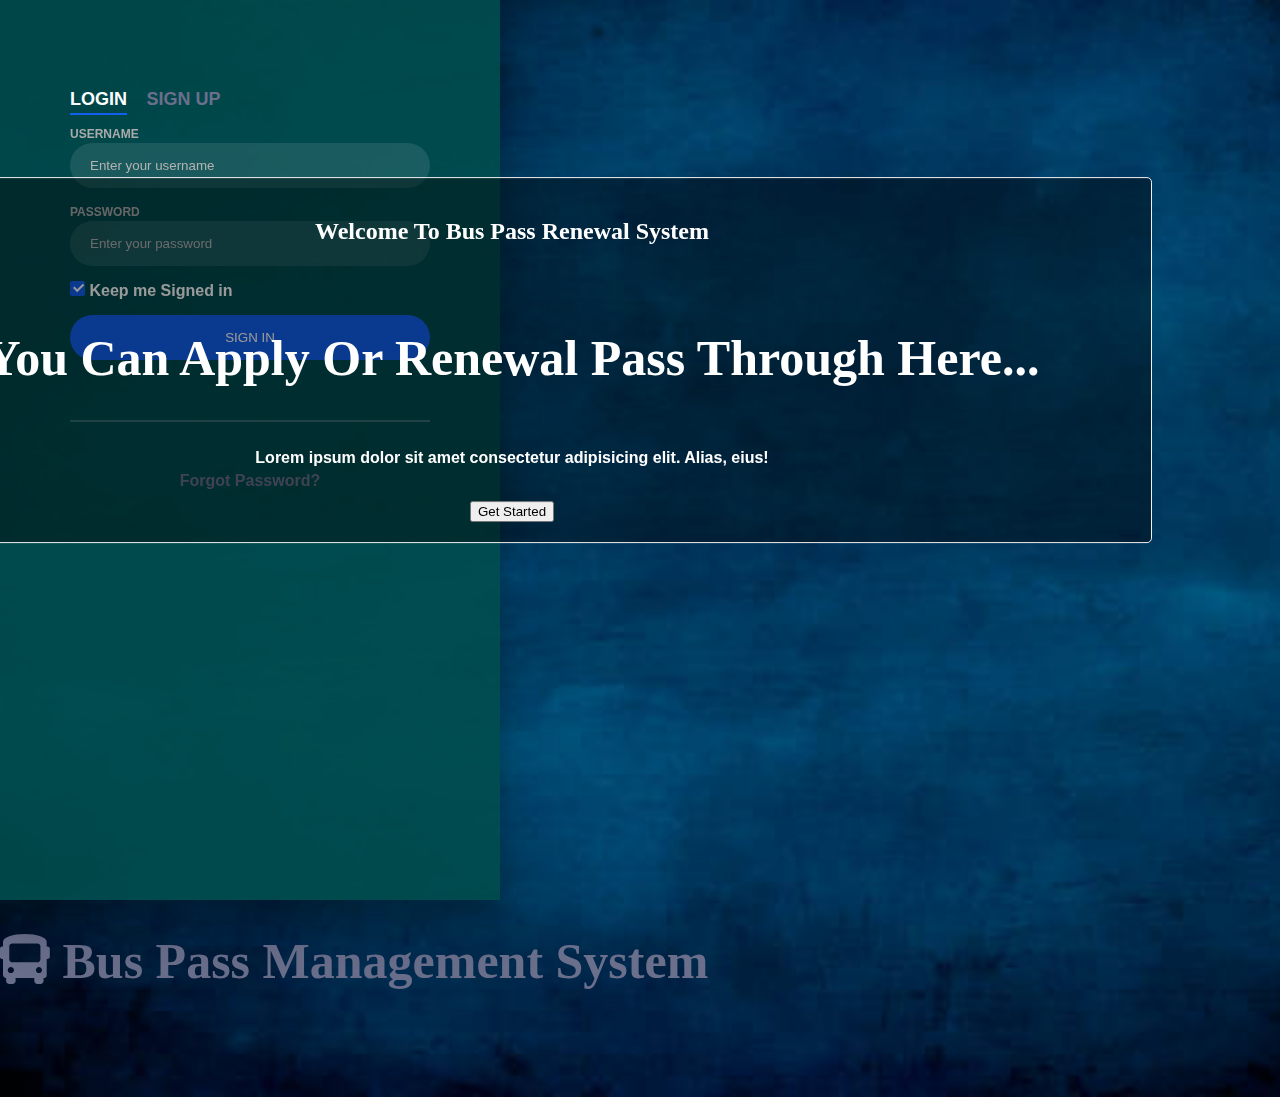
<file: bus pass management/index.html>
<!DOCTYPE html>
<html lang="en">
<head>
    <meta charset="UTF-8">
    <meta http-equiv="X-UA-Compatible" content="IE=edge">
    <meta name="viewport" content="width=device-width, initial-scale=1.0">
    <link rel="stylesheet" href="https://cdn.jsdelivr.net/npm/bootstrap@4.6.0/dist/css/bootstrap.min.css" integrity="sha384-B0vP5xmATw1+K9KRQjQERJvTumQW0nPEzvF6L/Z6nronJ3oUOFUFpCjEUQouq2+l" crossorigin="anonymous">
    <link rel="stylesheet" href="https://use.fontawesome.com/releases/v5.8.1/css/all.css">
    <link rel="stylesheet" href="login.css">

    <title>Index</title>
</head>
<body>
    <div class="container-fluid mt-4">
    <div class="row">
        <div class="col-md-6 p-0">
            <div class="card mt-4">
                <div class="login-box m-0">
                    <div class="login-snip"> <input id="tab-1" type="radio" name="tab" class="sign-in" checked><label for="tab-1" class="tab">Login</label> <input id="tab-2" type="radio" name="tab" class="sign-up"><label for="tab-2" class="tab">Sign Up</label>
                        <div class="login-space">
                            <div class="login" id="">
                                <div class="group"> <label for="user" class="label">Username</label> <input id="user" type="text" class="input" placeholder="Enter your username"> </div>
                                <div class="group"> <label for="pass" class="label">Password</label> <input id="pass" type="password" class="input" data-type="password" placeholder="Enter your password"> </div>
                                <div class="group"> <input id="check" type="checkbox" class="check" checked> <label for="check"><span class="icon"></span> Keep me Signed in</label> </div>
                                <div class="group"> 
                                    <!-- <a href="home.html" type="button">Sign In</a> -->
                                    <input type="submit" class="button" value="Sign In"> </div>
                                <div class="hr"></div>
                                <div class="foot"> <a href="#">Forgot Password?</a> </div>
                            </div>
                            <div class="sign-up-form">
                                <div class="group"> <label for="user" class="label">Username</label> <input id="user" type="text" class="input" placeholder="Create your Username"> </div>
                                <div class="group"> <label for="pass" class="label">Password</label> <input id="pass" type="password" class="input" data-type="password" placeholder="Create your password"> </div>
                                <div class="group"> <label for="Email" class="label">Email Address</label> <input id="pass" type="text" class="input" placeholder="Enter your email address"> </div>
                                <div class="group"> <label for="Qualification" class="label">Qualification</label> <input id="name" type="Qualification" class="input" placeholder="Enter your Qualification"> </div>
                                <div class="group"> <label for="Mobile" class="label">Mobile Number</label> <input id="pass" type="integer" class="input" placeholder="Enter your Mobile Number"> </div>
                                <div class="group"> <label for="Gender" class="label">Gender</label> <input id="pass" type="Gender" class="input" placeholder="Enter your Gender"> </div>
                                <div class="group"> <label for="Age" class="label">DOB</label> <input id="pass" type="DOB" class="input" placeholder="Enter your Date of Birth"> </div>
                                <div class="group"> <input type="submit" class="button" id="" value="Sign Up"> </div>
                                <div class="hr"></div>
                                <!-- <div class="foot"> <label for="tab-1">Already Member?</label> </div> -->
                            </div>
                        </div>
                    </div>
                </div>
            </div>
        </div>
        <div class="col-md-6 mt-5">
            <h1 class="text-light fas fa-bus" style="font-size: 50px;"> Bus Pass Management System</h1>
            <div class="container bg">
            <!-- <div class="card mt-5" > -->
                <div class="bg-text mt-5">
                    <h2 class="text-danger fas"> Welcome To Bus Pass Renewal System </h2><br><br><br>
                    <h1 style="font-size:50px" class="text-secondary fas" >You Can Apply Or Renewal Pass Through Here...</h1><br><br>
                    <p class="text-secondary">Lorem ipsum dolor sit amet consectetur adipisicing elit. Alias, eius!</p>
                   <br>
                    <button class="btn btn-outline-secondary btn-lg text-white" herf="#">Get Started</button>
                </div>
            </div>
        </div>
    </div>
    </div> 
</div>

<script src="https://code.jquery.com/jquery-3.5.1.slim.min.js" integrity="sha384-DfXdz2htPH0lsSSs5nCTpuj/zy4C+OGpamoFVy38MVBnE+IbbVYUew+OrCXaRkfj" crossorigin="anonymous"></script>
<script src="https://cdn.jsdelivr.net/npm/popper.js@1.16.1/dist/umd/popper.min.js" integrity="sha384-9/reFTGAW83EW2RDu2S0VKaIzap3H66lZH81PoYlFhbGU+6BZp6G7niu735Sk7lN" crossorigin="anonymous"></script>
<script src="https://cdn.jsdelivr.net/npm/bootstrap@4.6.0/dist/js/bootstrap.min.js" integrity="sha384-+YQ4JLhjyBLPDQt//I+STsc9iw4uQqACwlvpslubQzn4u2UU2UFM80nGisd026JF" crossorigin="anonymous"></script>

</body>
</html>
</file>
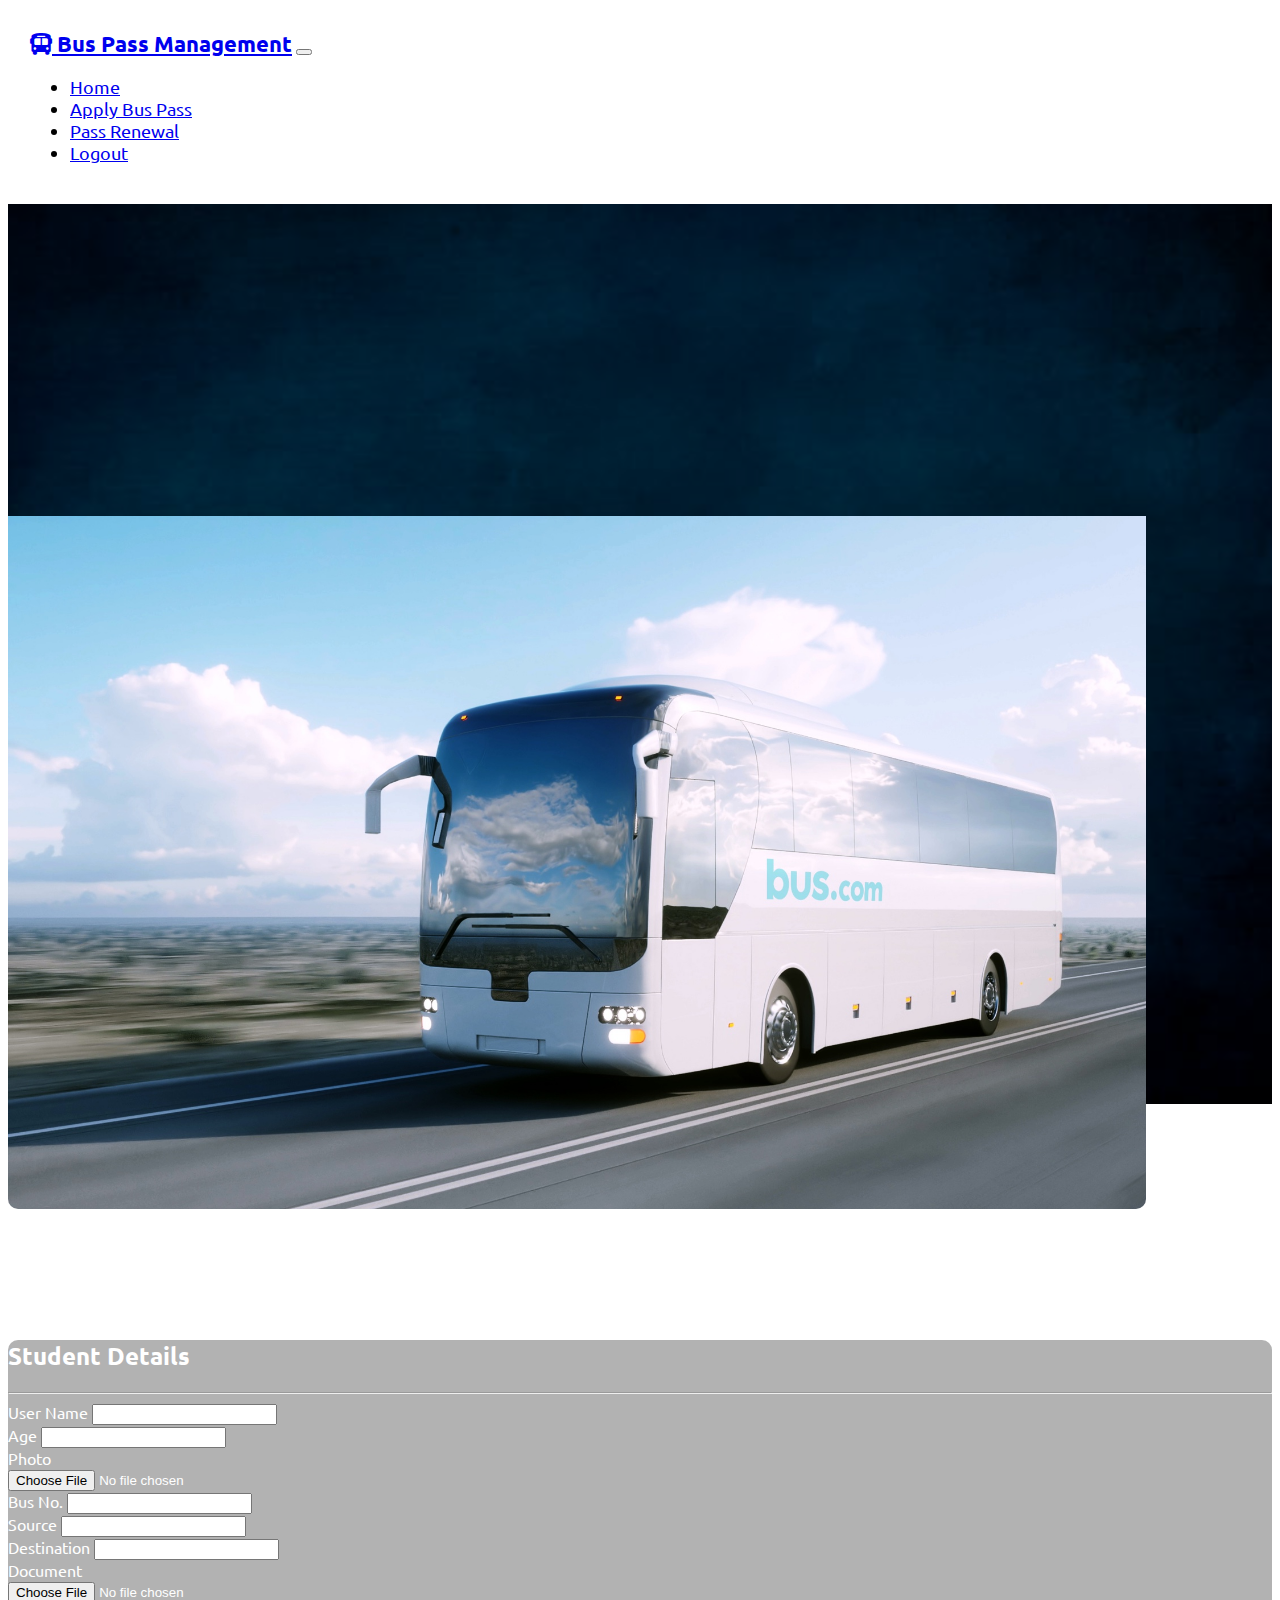
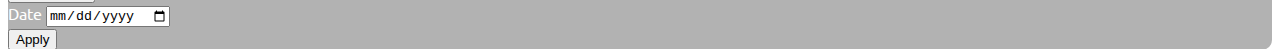
<file: bus pass management/applyBusPass.html>
<!DOCTYPE html>
<html lang="en">
<head>
    <meta charset="UTF-8">
    <meta http-equiv="X-UA-Compatible" content="IE=edge">
    <meta name="viewport" content="width=device-width, initial-scale=1.0">
    <title>Apply</title>

    <link rel="stylesheet" href="https://cdn.jsdelivr.net/npm/bootstrap@4.6.0/dist/css/bootstrap.min.css" integrity="sha384-B0vP5xmATw1+K9KRQjQERJvTumQW0nPEzvF6L/Z6nronJ3oUOFUFpCjEUQouq2+l" crossorigin="anonymous">
    <link rel="stylesheet" href="https://use.fontawesome.com/releases/v5.8.1/css/all.css">
    <link rel="stylesheet" href="styles.css">
</head>
<body>
    <nav class="navbar navbar-expand-sm scrolling-navbar navbar-dark fixed-top">
        <div class="container">
            <a href="#" class="nav-brand text-light">
                <i class="fas fa-bus-alt"></i> Bus Pass Management</a>
            <button class="navbar-toggler" data-toggle="collapse" data-target="#ui-navbar">
                <span class="navbar-toggler-icon"></span>
            </button>

            <div class="collapse navbar-collapse" id="ui-navbar">
                <ul class="navbar-nav ml-auto">
                    <li class="nav-item px-2">
                        <a class="nav-link" href="home.html">Home</a>
                    </li>
                    <li class="nav-item px-2">
                        <a class="nav-link" href="applyBusPass.html">Apply Bus Pass</a>
                    </li>
                    <li class="nav-item px-2">
                        <a class="nav-link" href="renewal.html">Pass Renewal</a>
                    </li>
                    <li class="nav-item px-2">
                        <a class="nav-link" href="index.html">Logout</a>
                    </li>
                </ul>
            </div>
        </div>
    </nav>
   
    <div class="landing-div" id="home">
        <div class="landing-wrapper h-100">
            <div class="container">
                <div class="row">
                    <div class="col-md-6">
                        <img src="img/bus.jpg" alt="" class="rounded-lg bus" width="90%" >
                    </div>
                    <div class="col-md-6 mb-4">
                        <div class="card card-login login">
                        <div class="card-body">
                            <h2 class="login-card-description text-center">Student Details</h2>
                            <hr>
                            <form action="#">
                                <div class="form-group">
                                    <label for="user id">User Name</label>
                                    <input type="user name" name="user name" id="user name" class="form-control"> 
                                </div>
                                <div class="form-group">
                                    <label for="age">Age</label>
                                    <input type="number" name="ageId" id="ageId" class="form-control">
                                </div>
                                <div class="form-group">
                                    <label for="photo">Photo</label>
                                    <br>
                                    <input type="file" name="photo" id="photo">
                                </div>
                                <div class="form-group">
                                    <label for="pass">Bus No.</label>
                                    <input type="text" name="busNo" id="busNo" class="form-control">
                                </div>
                                <div class="form-group">
                                    <label for="source">Source</label>
                                    <input type="text" name="source" id="source" class="form-control">
                                </div>
                                <div class="form-group">
                                    <label for="destination">Destination</label>
                                    <input type="text" name="destination" id="destination" class="form-control">
                                </div>
                                <div class="form-group">
                                    <label for="document">Document</label><br>
                                    <input type="file" name="document" id="document">
                                </div>
                                <div class="form-group">
                                    <label for="date">Date</label>
                                    <input type="date" name="date" id="date" class="form-control">
                                </div>
                                <button class="btn btn-dark text-white">Apply</button>
                            </form>
                        </div>
                    </div>
                    </div>
                </div>
            </div>
        </div>
    </div> 

    

    <!-- <footer class="bg-dark text-center">
        <div class="container p-3">
            Copyrights &copy 2021. No right Reserved
        </div>
    </footer> -->

    <script src="https://code.jquery.com/jquery-3.5.1.slim.min.js" integrity="sha384-DfXdz2htPH0lsSSs5nCTpuj/zy4C+OGpamoFVy38MVBnE+IbbVYUew+OrCXaRkfj" crossorigin="anonymous"></script>
    <script src="https://cdn.jsdelivr.net/npm/popper.js@1.16.1/dist/umd/popper.min.js" integrity="sha384-9/reFTGAW83EW2RDu2S0VKaIzap3H66lZH81PoYlFhbGU+6BZp6G7niu735Sk7lN" crossorigin="anonymous"></script>
    <script src="https://cdn.jsdelivr.net/npm/bootstrap@4.6.0/dist/js/bootstrap.min.js" integrity="sha384-+YQ4JLhjyBLPDQt//I+STsc9iw4uQqACwlvpslubQzn4u2UU2UFM80nGisd026JF" crossorigin="anonymous"></script>
</body>
</html>
</file>
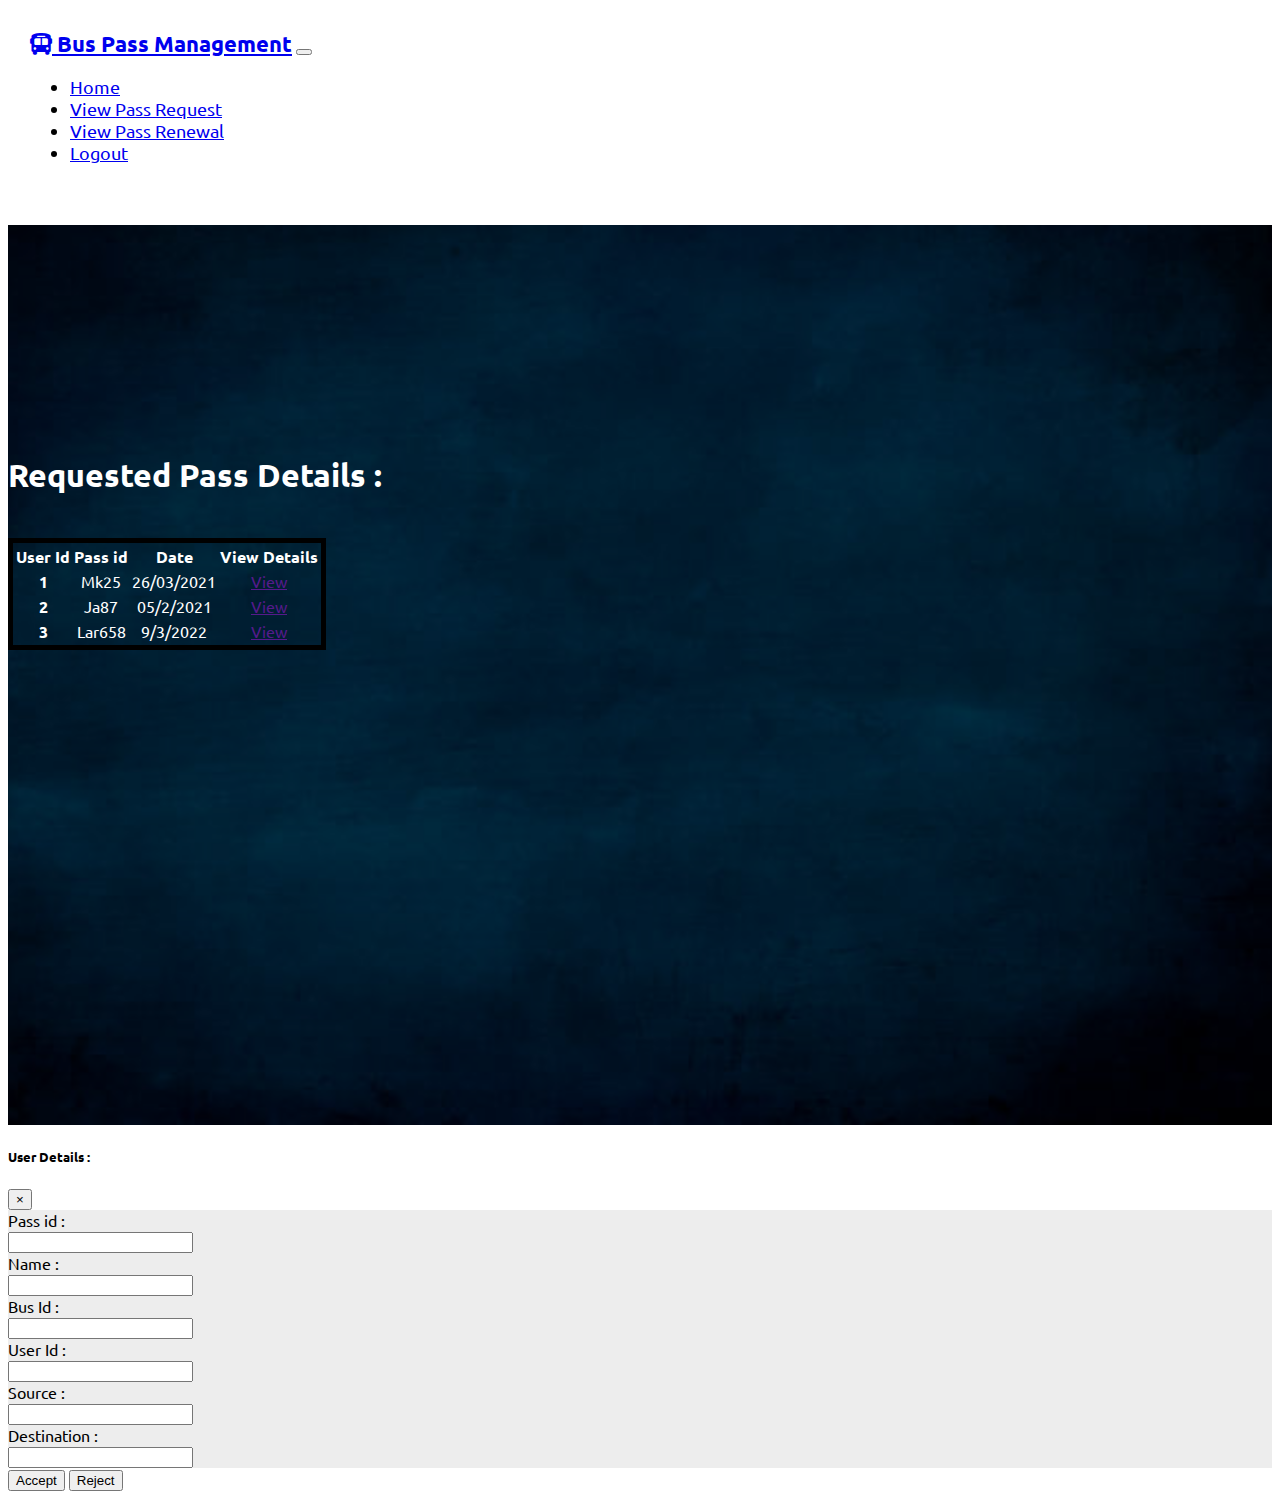
<file: bus pass management/vpass.html>
<!DOCTYPE html>
<html lang="en">
<head>
    <meta charset="UTF-8">
    <meta http-equiv="X-UA-Compatible" content="IE=edge">
    <meta name="viewport" content="width=device-width, initial-scale=1.0">
    <title>Admin | Requests</title>

    <link rel="stylesheet" href="https://cdn.jsdelivr.net/npm/bootstrap@4.6.0/dist/css/bootstrap.min.css" integrity="sha384-B0vP5xmATw1+K9KRQjQERJvTumQW0nPEzvF6L/Z6nronJ3oUOFUFpCjEUQouq2+l" crossorigin="anonymous">
    <link rel="stylesheet" href="https://use.fontawesome.com/releases/v5.8.1/css/all.css">
    <link rel="stylesheet" href="styles.css">
</head>
<body>
    <nav class="navbar navbar-expand-sm scrolling-navbar navbar-dark fixed-top ">
        <div class="container">
            <a href="#" class="nav-brand text-light">
                <i class="fas fa-bus-alt"></i> Bus Pass Management</a>
            <button class="navbar-toggler" data-toggle="collapse" data-target="#ui-navbar">
                <span class="navbar-toggler-icon"></span>
            </button>

            <div class="collapse navbar-collapse" id="ui-navbar">
                <ul class="navbar-nav ml-auto">
                    <li class="nav-item px-2">
                        <a class="nav-link" href="ahome.html">Home</a>
                    </li>
                    <li class="nav-item px-2">
                        <a class="nav-link" href="vpass.html">View Pass Request</a>
                    </li>
                    <li class="nav-item px-2">
                        <a class="nav-link" href="vrenewal.html">View Pass Renewal</a>
                    </li>
                    <li class="nav-item px-2">
                        <a class="nav-link" href="index.html">Logout</a>
                    </li>
                </ul>
            </div>
        </div>
    </nav>


    <div class="landing-div" id="home">
        <div class="landing-wrapper">
                <div class="container pt-5">
                   <h1 class="text">Requested Pass Details :</h1><br>
                   <table class="table table-bordered table-hover table-dark">
                    <thead class="thead-dark">
                      <tr>
                        <th scope="col" class="text-warning">User Id</th>
                        <th scope="col" class="text-warning">Pass id</th>
                        <th scope="col" class="text-warning">Date</th>
                        <th scope="col" class="text-warning">View Details</th>
                      </tr>
                    </thead>
                    <tbody>
                      <tr>
                        <th scope="row">1</th>
                        <td>Mk25</td>
                        <td>26/03/2021</td>
                        <td><a href="" data-toggle="modal" data-target="#modal1">View</a></td>
                      </tr>
                      <tr>
                        <th scope="row">2</th>
                        <td>Ja87</td>
                        <td>05/2/2021</td>
                        <td><a href="" id="">View</a></td>
                      </tr>
                      <tr>
                        <th scope="row">3</th>
                        <td>Lar658</td>
                        <td>9/3/2022</td>
                        <td><a href="" id="">View</a></td>
                      </tr>
                    </tbody>
                  </table>
                </div>
        </div>
    </div> 
   
    <div class="modal mt-5" tabindex="-1" id="modal1">
        <div class="modal-dialog modal-lg">
          <div class="modal-content">
            <div class="modal-header">
              <h5 class="modal-title font-weight-bolder">User Details :</h5>
              <button type="button" class="close" data-dismiss="modal" aria-label="Close">
                <span aria-hidden="true">&times;</span>
              </button>
            </div>
            <div class="modal-body">
                <div class="container">
                    <div class="card-view text-justify p-3">

                    <form>
                        <div class="form-group row">
                        <label for="passId" class="col-sm-2 col-form-label">Pass id :</label>
                        <div class="col-sm-10">
                            <input type="text" class="form-control" id="passId">
                        </div>
                        </div>
                        <div class="form-group row">
                        <label for="name" class="col-sm-2 col-form-label">Name :</label>
                        <div class="col-sm-10">
                            <input type="text" class="form-control" id="name">
                        </div>
                        </div>
                        <div class="form-group row">
                            <label for="busId" class="col-sm-2 col-form-label">Bus Id :</label>
                            <div class="col-sm-10">
                            <input type="text" class="form-control" id="busId">
                            </div>
                        </div>
                        <div class="form-group row">
                            <label for="userId" class="col-sm-2 col-form-label">User Id :</label>
                            <div class="col-sm-10">
                            <input type="text" class="form-control" id="userId">
                            </div>
                        </div>
                        <div class="form-group row">
                            <label for="source" class="col-sm-2 col-form-label">Source :</label>
                            <div class="col-sm-10">
                            <input type="text" class="form-control" id="source">
                            </div>
                        </div>
                        <div class="form-group row">
                            <label for="destination" class="col-sm-2 col-form-label">Destination :</label>
                            <div class="col-sm-10">
                            <input type="text" class="form-control" id="destination">
                            </div>
                        </div>
                    </form>
                                          
                </div>
            </div>
            </div>
            <div class="modal-footer">
              <button type="button" class="btn btn-secondary" data-dismiss="modal">Accept</button>
              <button type="button" class="btn btn-secondary">Reject</button>
            </div>
          </div>
        </div>
      </div>


    <script src="https://code.jquery.com/jquery-3.5.1.slim.min.js" integrity="sha384-DfXdz2htPH0lsSSs5nCTpuj/zy4C+OGpamoFVy38MVBnE+IbbVYUew+OrCXaRkfj" crossorigin="anonymous"></script>
    <script src="https://cdn.jsdelivr.net/npm/popper.js@1.16.1/dist/umd/popper.min.js" integrity="sha384-9/reFTGAW83EW2RDu2S0VKaIzap3H66lZH81PoYlFhbGU+6BZp6G7niu735Sk7lN" crossorigin="anonymous"></script>
    <script src="https://cdn.jsdelivr.net/npm/bootstrap@4.6.0/dist/js/bootstrap.min.js" integrity="sha384-+YQ4JLhjyBLPDQt//I+STsc9iw4uQqACwlvpslubQzn4u2UU2UFM80nGisd026JF" crossorigin="anonymous"></script>
</body>
</html>
</file>
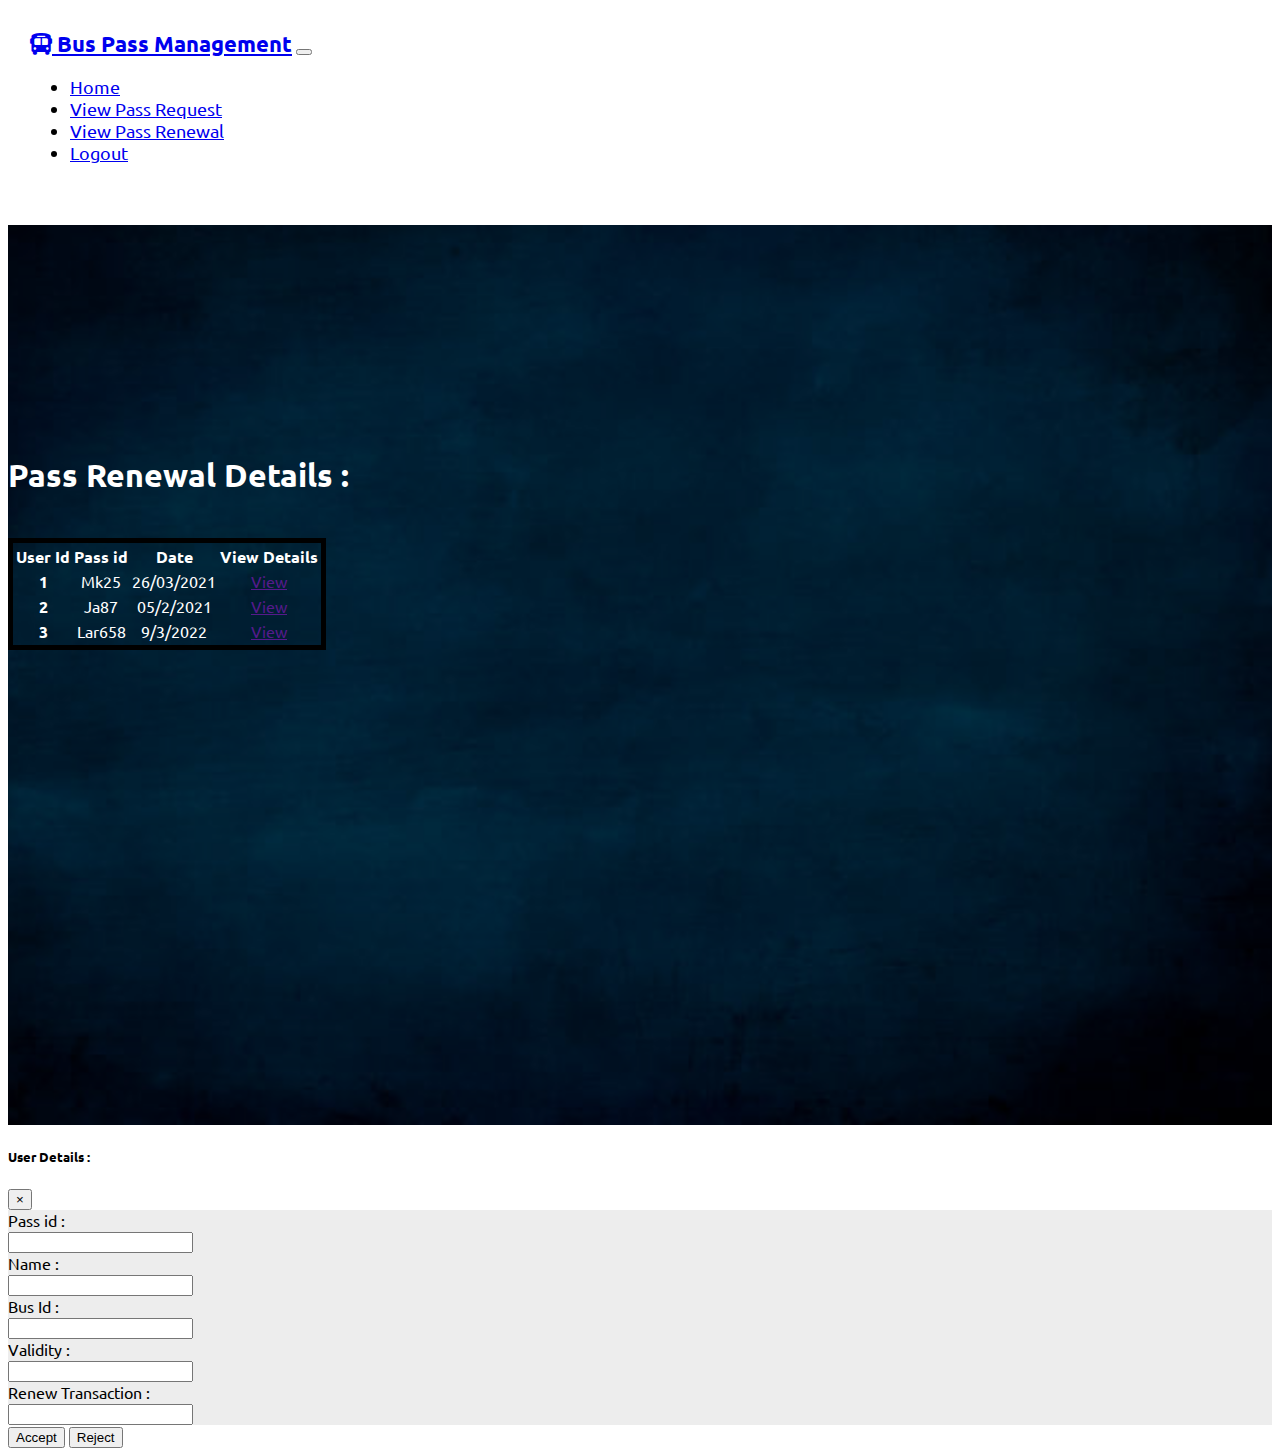
<file: bus pass management/vrenewal.html>
<!DOCTYPE html>
<html lang="en">
<head>
    <meta charset="UTF-8">
    <meta http-equiv="X-UA-Compatible" content="IE=edge">
    <meta name="viewport" content="width=device-width, initial-scale=1.0">
    <title>Admin | Renewal</title>

    <link rel="stylesheet" href="https://cdn.jsdelivr.net/npm/bootstrap@4.6.0/dist/css/bootstrap.min.css" integrity="sha384-B0vP5xmATw1+K9KRQjQERJvTumQW0nPEzvF6L/Z6nronJ3oUOFUFpCjEUQouq2+l" crossorigin="anonymous">
    <link rel="stylesheet" href="https://use.fontawesome.com/releases/v5.8.1/css/all.css">
    <link rel="stylesheet" href="styles.css">
</head>
<body>
    <nav class="navbar navbar-expand-sm scrolling-navbar navbar-dark fixed-top ">
        <div class="container">
            <a href="#" class="nav-brand text-light">
                <i class="fas fa-bus-alt"></i> Bus Pass Management</a>
            <button class="navbar-toggler" data-toggle="collapse" data-target="#ui-navbar">
                <span class="navbar-toggler-icon"></span>
            </button>

            <div class="collapse navbar-collapse" id="ui-navbar">
                <ul class="navbar-nav ml-auto">
                    <li class="nav-item px-2">
                        <a class="nav-link" href="ahome.html">Home</a>
                    </li>
                    <li class="nav-item px-2">
                        <a class="nav-link" href="vpass.html">View Pass Request</a>
                    </li>
                    <li class="nav-item px-2">
                        <a class="nav-link" href="vrenewal.html">View Pass Renewal</a>
                    </li>
                    <li class="nav-item px-2">
                        <a class="nav-link" href="index.html">Logout</a>
                    </li>
                </ul>
            </div>
        </div>
    </nav>


    <div class="landing-div" id="home">
        <div class="landing-wrapper">
                <div class="container pt-5">
                   <h1 class="text">Pass Renewal Details :</h1><br>
                   <table class="table table-bordered table-hover table-dark">
                    <thead class="thead-dark">
                      <tr>
                        <th scope="col" class="text-warning">User Id</th>
                        <th scope="col" class="text-warning">Pass id</th>
                        <th scope="col" class="text-warning">Date</th>
                        <th scope="col" class="text-warning">View Details</th>
                      </tr>
                    </thead>
                    <tbody>
                      <tr>
                        <th scope="row">1</th>
                        <td>Mk25</td>
                        <td>26/03/2021</td>
                        <td><a href="" data-toggle="modal" data-target="#modal1">View</a></td>
                      </tr>
                      <tr>
                        <th scope="row">2</th>
                        <td>Ja87</td>
                        <td>05/2/2021</td>
                        <td><a href="" id="">View</a></td>
                      </tr>
                      <tr>
                        <th scope="row">3</th>
                        <td>Lar658</td>
                        <td>9/3/2022</td>
                        <td><a href="" id="">View</a></td>
                      </tr>
                    </tbody>
                  </table>
                </div>
        </div>
    </div> 
   
    <div class="modal mt-5" tabindex="-1" id="modal1">
        <div class="modal-dialog modal-lg">
          <div class="modal-content">
            <div class="modal-header">
              <h5 class="modal-title font-weight-bolder">User Details :</h5>
              <button type="button" class="close" data-dismiss="modal" aria-label="Close">
                <span aria-hidden="true">&times;</span>
              </button>
            </div>
            <div class="modal-body">
                <div class="container">
                    <div class="card-view text-justify p-3">

                    <form>
                        <div class="form-group row">
                        <label for="passId" class="col-sm-2 col-form-label">Pass id :</label>
                        <div class="col-sm-10">
                            <input type="text" class="form-control" id="passId">
                        </div>
                        </div>
                        <div class="form-group row">
                        <label for="name" class="col-sm-2 col-form-label">Name :</label>
                        <div class="col-sm-10">
                            <input type="text" class="form-control" id="name">
                        </div>
                        </div>
                        <div class="form-group row">
                            <label for="busId" class="col-sm-2 col-form-label">Bus Id :</label>
                            <div class="col-sm-10">
                            <input type="text" class="form-control" id="busId">
                            </div>
                        </div>
                        <div class="form-group row">
                            <label for="validity" class="col-sm-2 col-form-label">Validity :</label>
                            <div class="col-sm-10">
                            <input type="text" class="form-control" id="validity">
                            </div>
                        </div>
                        <div class="form-group row">
                            <label for="busId" class="col-sm-2 col-form-label">Renew Transaction :</label>
                            <div class="col-sm-10">
                            <input type="text" class="form-control" id="busId">
                            </div>
                        </div>
                    </form>
                                          
                </div>
            </div>
            </div>
            <div class="modal-footer">
              <button type="button" class="btn btn-secondary" data-dismiss="modal">Accept</button>
              <button type="button" class="btn btn-secondary">Reject</button>
            </div>
          </div>
        </div>
      </div>


    <script src="https://code.jquery.com/jquery-3.5.1.slim.min.js" integrity="sha384-DfXdz2htPH0lsSSs5nCTpuj/zy4C+OGpamoFVy38MVBnE+IbbVYUew+OrCXaRkfj" crossorigin="anonymous"></script>
    <script src="https://cdn.jsdelivr.net/npm/popper.js@1.16.1/dist/umd/popper.min.js" integrity="sha384-9/reFTGAW83EW2RDu2S0VKaIzap3H66lZH81PoYlFhbGU+6BZp6G7niu735Sk7lN" crossorigin="anonymous"></script>
    <script src="https://cdn.jsdelivr.net/npm/bootstrap@4.6.0/dist/js/bootstrap.min.js" integrity="sha384-+YQ4JLhjyBLPDQt//I+STsc9iw4uQqACwlvpslubQzn4u2UU2UFM80nGisd026JF" crossorigin="anonymous"></script>
</body>
</html>
</file>
<file: bus pass management/login.css>
body {
    margin: 0;
    color: #6a6f8c;
    background: #c8c8c8;
    font: 600 16px/18px 'Open Sans', sans-serif;

    background-image: url(img/download.jpg);
    background-size: cover;
        /* background: url(https://images.unsplash.com/photo-1507208773393-40d9fc670acf?ixlib=rb-1.2.1&ixid=eyJhcHBfaWQiOjEyMDd9&auto=format&fit=crop&w=1268&q=80) no-repeat center; */
}

.login-box {
    width: 100%;
    margin: auto;
    max-width: 600px;
    min-height: 900px;
    position: relative;
    background: url(https://images.unsplash.com/photo-1507208773393-40d9fc670acf?ixlib=rb-1.2.1&ixid=eyJhcHBfaWQiOjEyMDd9&auto=format&fit=crop&w=1268&q=80) no-repeat center;
    box-shadow: 0 20px 25px 0 rgba(0, 0, 0, .24), 0 20px 75px 0 rgba(0, 0, 0, .19)
}

.login-snip {
    width: 100%;
    height: 100%;
    position: absolute;
    padding: 90px 70px 50px 70px;
    background: rgba(0, 77, 77, .9);
}

.login-snip .login,
.login-snip .sign-up-form {
    top: 0;
    left: 0;
    right: 0;
    bottom: 0;
    position: absolute;
    transform: rotateY(180deg);
    backface-visibility: hidden;
    transition: all .4s linear;
}

.login-snip .sign-in,
.login-snip .sign-up,
.login-space .group .check {
    display: none
}

.login-snip .tab,
.login-space .group .label,
.login-space .group .button {
    text-transform: uppercase
}

.login-snip .tab {
    font-size: 18px;
    margin-right: 15px;
    padding-bottom: 5px;
    margin: 0 15px 10px 0;
    display: inline-block;
    border-bottom: 2px solid transparent;
}

.login-snip .sign-in:checked+.tab,
.login-snip .sign-up:checked+.tab {
    color: #fff;
    border-color: #1161ee;
}

.login-space {
    min-height: 345px;
    position: relative;
    perspective: 1000px;
    transform-style: preserve-3d;
}

.login-space .group {
    margin-bottom: 15px;
}

.login-space .group .label,
.login-space .group .input,
.login-space .group .button {
    width: 100%;
    color: #fff;
    display: block
}

.login-space .group .input,
.login-space .group .button {
    border: none;
    padding: 15px 20px;
    border-radius: 25px;
    background: rgba(255, 255, 255, .1)
}

.login-space .group input[data-type="password"] {
    /* text-security: circle; */
    -webkit-text-security: circle
}

.login-space .group .label {
    color: #aaa;
    font-size: 12px
}

.login-space .group .button {
    background: #1161ee
}

.login-space .group label .icon {
    width: 15px;
    height: 15px;
    border-radius: 2px;
    position: relative;
    display: inline-block;
    background: rgba(255, 255, 255, .1)
}

.login-space .group label .icon:before,
.login-space .group label .icon:after {
    content: '';
    width: 10px;
    height: 2px;
    background: #fff;
    position: absolute;
    transition: all .2s ease-in-out 0s
}

.login-space .group label .icon:before {
    left: 3px;
    width: 5px;
    bottom: 6px;
    transform: scale(0) rotate(0)
}

.login-space .group label .icon:after {
    top: 6px;
    right: 0;
    transform: scale(0) rotate(0)
}

.login-space .group .check:checked+label {
    color: #fff
}

.login-space .group .check:checked+label .icon {
    background: #1161ee
}

.login-space .group .check:checked+label .icon:before {
    transform: scale(1) rotate(45deg)
}

.login-space .group .check:checked+label .icon:after {
    transform: scale(1) rotate(-45deg)
}

.login-snip .sign-in:checked+.tab+.sign-up+.tab+.login-space .login {
    transform: rotate(0)
}

.login-snip .sign-up:checked+.tab+.login-space .sign-up-form {
    transform: rotate(0)
}

*,
:after,
:before {
    box-sizing: border-box
}

.clearfix:after,
.clearfix:before {
    content: '';
    display: table
}

.clearfix:after {
    clear: both;
    display: block
}

a {
    color: inherit;
    text-decoration: none
}

.hr {
    height: 2px;
    margin: 60px 0 50px 0;
    background: rgba(255, 255, 255, .2)
}

.foot {
    text-align: center
}

.card {
    width: 500px;
    left: 100px;

}

::placeholder {
    color: #b3b3b3
}

.bg {
    padding: 80px 120px 0 0 ;
    width: 100%;
    height: 80px;
    box-shadow: darkgray;
    /* border: solid 5px black; */
}

.bg-text {
    background-color: rgb(0,0,0); /* Fallback color */
    background-color: rgba(0,0,0, 0.4); /* Black w/opacity/see-through */
    color: white;
    font-weight: bold;
    border: 1px solid #f1f1f1;
    border-radius: 5px;
    position: absolute;
    top: 40%;
    left: 40%;
    transform: translate(-50%, -50%);
    z-index: 2;
    width: 100%;
    padding: 20px;
    text-align: center;
  }
</file>
<file: bus pass management/styles.css>
@import url('https://fonts.googleapis.com/css2?family=Ubuntu&display=swap');

html {
    scroll-behavior: smooth;
}

body {
    font-family: 'Ubuntu', sans-serif;
    /* height: 100%; */
    background-image: url(img/download.jpg);
    background-size: cover;
    background:fixed;
}

.navbar {
    padding: 22px !important;
    font-size: 18px;
}

.navbar .nav-brand {
    font-size: 22px;
    font-weight: bold;
}

.top-nav-collapse {
    background-color: black;
    padding: 0.75rem !important;
}

.landing-div {
    background: white url("img/download.jpg") no-repeat center;
    height: 80%;
    background-size: cover;
    color: white;
}
.landing-wrapper {
    background-color: rgba(0, 0, 0, 0.5);
    height: 100vh;
    /* padding: 120px;
    padding-left: 600px; */
}

.caption {
    width: 100%;
    /* max-width: 100%; */
    position: relative;  
    top: 38%;
    color: white;
    z-index: 1;
    text-transform: uppercase;
   /* margin-top: 50px; */
   padding-top: 350px;

}

.caption h1 {
    font-size: 3.8rem;
    font-weight: 700;
    letter-spacing: .3rem;
    text-shadow: .1rem .1rem .8rem black;
    padding-bottom: 2rem;
}

.caption h3 {
    font-size: 2rem;
    text-shadow: .1rem .1rem .5rem black;
    padding-bottom: 1.6rem;
}

.btn-lg {
    text-transform: uppercase;
}

.card {
    margin-top: 8rem;
}

.card-login {
    background-color: rgba(0, 0, 0, 0.3);
    color: white;
    border-radius: 10px;
    /* margin-top: 10rem; */
}

.renewal {
    padding-top: 100px;
    /* padding-left: 250px; */
}

.bus {
    padding-top: 280px;
    margin-top: 2rem;    
    border-radius: 10px;
    /* margin-right: 2rem; */
}

.text {
    padding-top: 230px;
    color: white;
}

.table {
    border: 5px solid black;
    text-align: center;
}

.card-view {
    background-color: rgba(0, 0, 0, 0.07);
}
</file>
